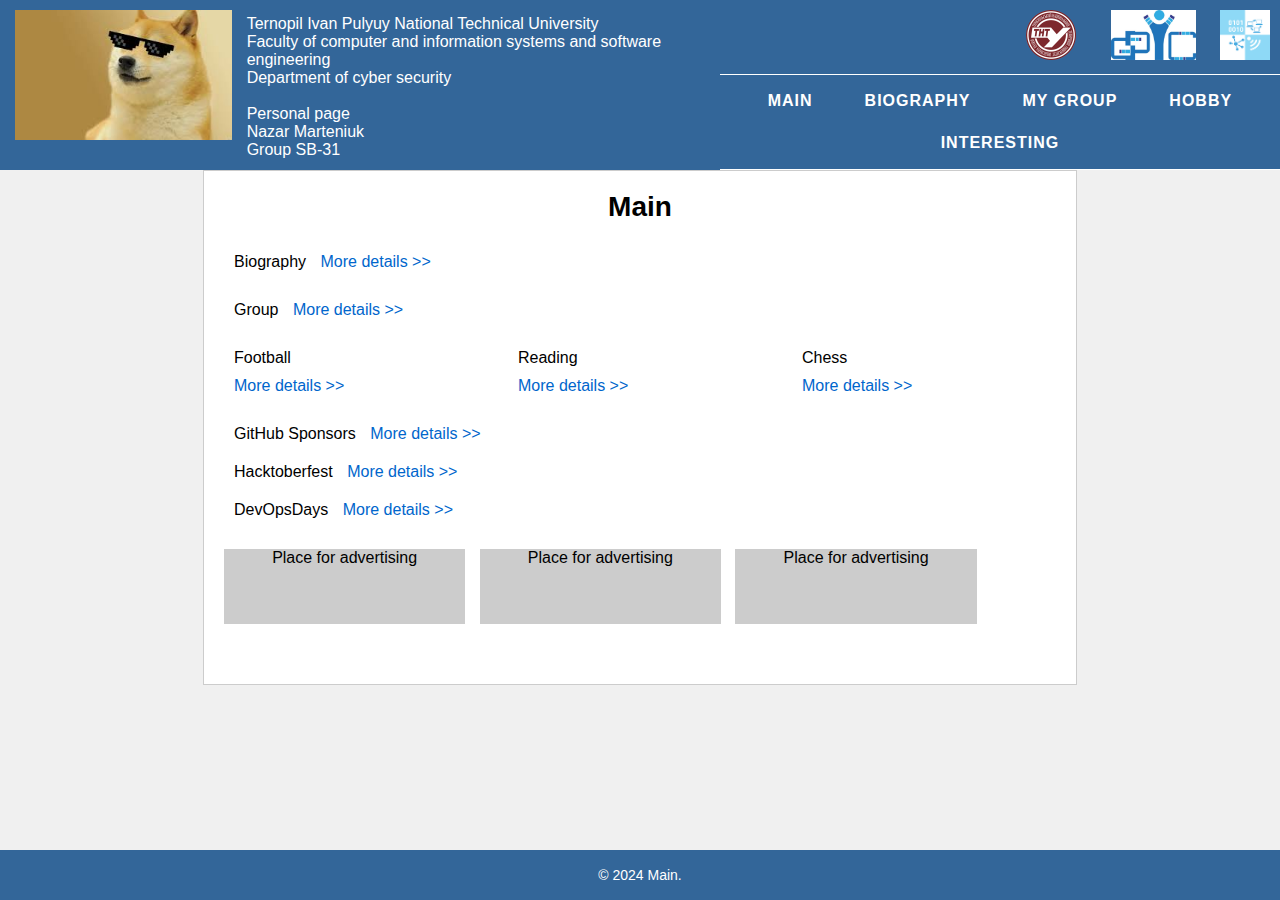
<file: index.html>
<!DOCTYPE html>
<html lang="en">
<head>
    <meta charset="UTF-8">
    <title>Main</title>
    <link rel="stylesheet" href="style.css">
    <script src="function.js"></script>
</head>
<body oncontextmenu="showCustomMenu(true,event.clientX, event.clientY); return false;" onclick="handleClick(event);">
    <header>
        <div class="cont">
            <div class="item item_1">
                <div class="profile">
                    <img src="img/profile.jpg" 
                    onmouseover='this.src="img/profile1.jpg"'
                    onmouseout='this.src="img/profile.jpg"' alt="Profile">
                </div>
            </div>

            <div class="item item_2">
                <p class="header-text">Ternopil Ivan Pulyuy National Technical University<br>Faculty of computer and information systems and software engineering<br>Department of cyber security<br><br>Personal page<br>Nazar Marteniuk<br>Group SB-31</p>            
            </div>

            <div class="item item_3">
                <div class="header-images">
                    <img src="img/TNTU_Logo.png" alt="Image 1">
                    <img src="img/FIS_Logo.jpg" alt="Image 2">
                    <img src="img/Kaf_Logo.jpg" alt="Image 3">
                </div>
                <div class="header-menu">
                    <ul>
                        <li><a href="index.html" class="btn">Main</a></li>
                        <li><a href="biography.html" class="btn">Biography</a></li>
                        <li><a href="group.html" class="btn">My group</a></li>
                        <li><a href="hobby.html" class="btn">Hobby</a></li>
                        <li><a href="interesting.html" class="btn">Interesting</a></li>
                    </ul>
                </div>
            </div>
        </div>
    </header>

    <div class="content-color">
        <div class="content">
            <h1>
                Main
            </h1>
            <div class="Biography">
                Biography
                <a href="biography.html">More details >></a>
            </div>
            <div class="Group">
                Group
                <a href="group.html">More details >></a>
            </div>
            <div class="hobby">
                <div>
                    Football
                    <a href="hobby.html">More details >></a>
                </div>
                <div>
                    Reading
                    <a href="hobby.html">More details >></a>
                </div>
                <div>
                    Chess
                    <a href="hobby.html">More details >></a>
                </div>

            </div>
            <div class="interes">
                <div>
                    GitHub Sponsors
                    <a href="interesting.html">More details >></a>
                </div>
                <div>
                    Hacktoberfest
                    <a href="interesting.html">More details >></a>
                </div>
                <div>
                    DevOpsDays
                    <a href="interesting.html">More details >></a>
                </div>
            </div>
            <!--
            <div class="informer">
                <iframe src="https://te.20minut.ua/" frameborder="0" scrolling="no" width="600" height="600"></iframe><br>
                <input type="text" id="myInput" onkeypress="return checkSymbol(event.keyCode)">
            </div>
            -->
            <div class="bottom-ads">
                <div class="ad-block">Place for advertising</div>
                <div class="ad-block">Place for advertising</div>
                <div class="ad-block">Place for advertising</div>
            </div>
        </div>
    </div>
        <footer>
            <p>© 2024 Main.</p>
        </footer>
</body>
<div id="custommenu" style="width: 250px; height: 80px;visibility: hidden;">
    <div style="background-Color: black; color: rgb(201, 0, 3); font-Size: 10pt;"
        onmouseover="this.style.border='1px solid black';" onmouseout="this.style.border='none';"
        onclick="doAction('copy');">
        Copy the content of the document
    </div>
    <div style="background-Color: black; color: rgb(201, 0, 3); font-Size: 10pt;"
        onmouseover="this.style.border='1px solid black';" onmouseout="this.style.border='none';"
        onclick="doAction('close');">
        Close the window
    </div>
    <div style="background-Color: black; color: rgb(201, 0, 3); font-Size: 10pt;"
        onmouseover="this.style.border='1px solid black';" onmouseout="this.style.border='none';"
        onclick="doAction('fontIncrease');">
        Increase font size
    </div>
    <div style="background-Color: black; color: rgb(201, 0, 3); font-Size: 10pt;"
        onmouseover="this.style.border='1px solid black';" onmouseout="this.style.border='none';"
        onclick="doAction('fontDecrease');">
        Reduce font size
    </div>
    <div style="background-Color: black; color: rgb(201, 0, 3); font-Size: 10pt;"
        onmouseover="this.style.border='1px solid black';" onmouseout="this.style.border='none';"
        onclick="doAction('changeBkg');">
        Change the background
    </div>
</div>
</html>
</file>
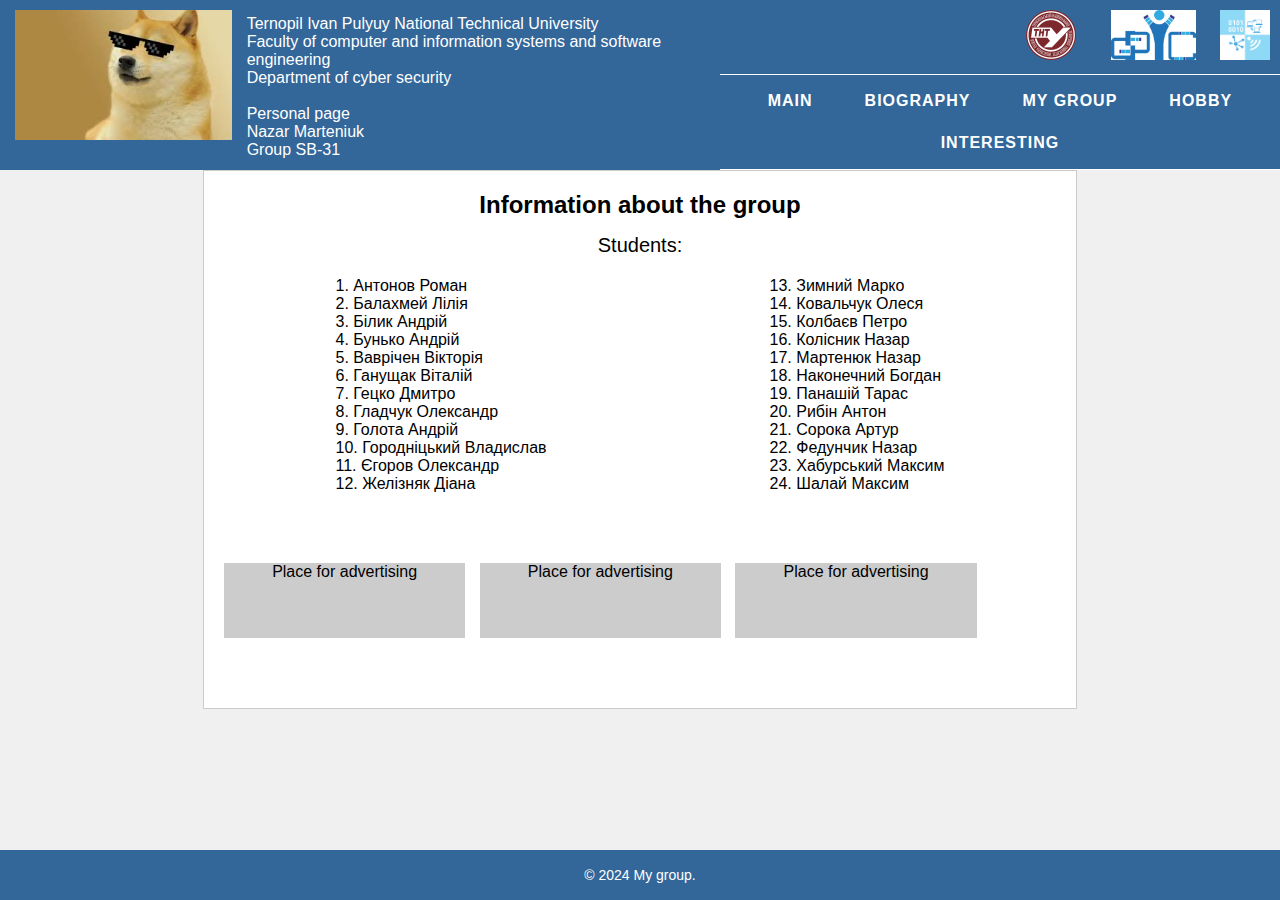
<file: group.html>
<!DOCTYPE html>
<html lang="en">
<head>
    <meta charset="UTF-8">
    <title>My group</title>
    <link rel="stylesheet" href="group_style.css">
    <script src="function.js"></script>
</head>
<body oncontextmenu="showCustomMenu(true,event.clientX, event.clientY); return false;" onclick="handleClick(event);">
    <header>
        <div class="cont">
            <div class="item item_1">
                <div class="profile">
                    <img src="img/profile.jpg" alt="Profile">
                </div>
            </div>

            <div class="item item_2">
                <p class="header-text">Ternopil Ivan Pulyuy National Technical University<br>Faculty of computer and information systems and software engineering<br>Department of cyber security<br><br>Personal page<br>Nazar Marteniuk<br>Group SB-31</p>
            </div>

            <div class="item item_3">
                <div class="header-images">
                    <img src="img/TNTU_Logo.png" alt="Image 1">
                    <img src="img/FIS_Logo.jpg" alt="Image 2">
                    <img src="img/Kaf_Logo.jpg" alt="Image 3">
                </div>
                <div class="header-menu">
                    <ul>
                        <li><a href="index.html" class="btn">Main</a></li>
                        <li><a href="biography.html" class="btn">Biography</a></li>
                        <li><a href="group.html" class="btn">My group</a></li>
                        <li><a href="hobby.html" class="btn">Hobby</a></li>
                        <li><a href="interesting.html" class="btn">Interesting</a></li>
                    </ul>
                </div>
            </div>
        </div>
    </header>
    <div class="content-color">
        <div class="content">
            <h2>Information about the group</h2>
            <p>Students:</p>
            <div style="display: flex; flex-wrap: wrap; justify-content: space-around;">
                <div style=" padding: 0 10px;">
                    <p1>1. Антонов Роман<br>2. Балахмей Лілія<br>3. Білик Андрій<br>4. Бунько Андрій<br>5. Ваврічен Вікторія<br>6. Ганущак Віталій<br>7. Гецко Дмитро<br>8. Гладчук Олександр<br>9. Голота Андрій<br>10. Городніцький Владислав<br>11. Єгоров Олександр<br>12. Желізняк Діана</p1>
                </div>
                <div style="padding: 0 10px;">
                    <p1>13. Зимний Марко<br>14. Ковальчук Олеся<br>15. Колбаєв Петро<br>16. Колісник Назар<br>17. Мартенюк Назар<br>18. Наконечний Богдан<br>19. Панашій Тарас<br>20. Рибін Антон<br>21. Сорока Артур<br>22. Федунчик Назар<br>23. Хабурський Максим<br>24. Шалай Максим</p1>
                </div>
            </div>
            <div class="informer">
                <script src="https://pogoda.meta.ua/informers/get/ukraine/ternopilska/ternopilskyi/ternopil/?count_days=1&current_weather=1&description=1&humidity=1&pressure=1&wind=1&extended_forecast=by_hours&theme=light&width=300&border_radius=16&background_color=%23FFFFFF&border_color=%23FFFFFF&main_color=%231C2130&additional_color=%23366682&divider_color=%233666821f&shadow=1&lang=ua&size=m"></script>
            </div>
            <div class="bottom-ads">
                <div class="ad-block">Place for advertising</div>
                <div class="ad-block">Place for advertising</div>
                <div class="ad-block">Place for advertising</div>
            </div>
        </div>
    </div>
        <footer>
            <p>© 2024 My group.</p>
        </footer>
</body>
<div id="custommenu" style="width: 250px; height: 80px;visibility: hidden;">
    <div style="background-Color: black; color: rgb(201, 0, 3); font-Size: 10pt;"
        onmouseover="this.style.border='1px solid black';" onmouseout="this.style.border='none';"
        onclick="doAction('copy');">
        Copy the content of the document
    </div>
    <div style="background-Color: black; color: rgb(201, 0, 3); font-Size: 10pt;"
        onmouseover="this.style.border='1px solid black';" onmouseout="this.style.border='none';"
        onclick="doAction('close');">
        Close the window
    </div>
    <div style="background-Color: black; color: rgb(201, 0, 3); font-Size: 10pt;"
        onmouseover="this.style.border='1px solid black';" onmouseout="this.style.border='none';"
        onclick="doAction('fontIncrease');">
        Increase font size
    </div>
    <div style="background-Color: black; color: rgb(201, 0, 3); font-Size: 10pt;"
        onmouseover="this.style.border='1px solid black';" onmouseout="this.style.border='none';"
        onclick="doAction('fontDecrease');">
        Reduce font size
    </div>
    <div style="background-Color: black; color: rgb(201, 0, 3); font-Size: 10pt;"
        onmouseover="this.style.border='1px solid black';" onmouseout="this.style.border='none';"
        onclick="doAction('changeBkg');">
        Change the background
    </div>
</div>
</html>
</file>
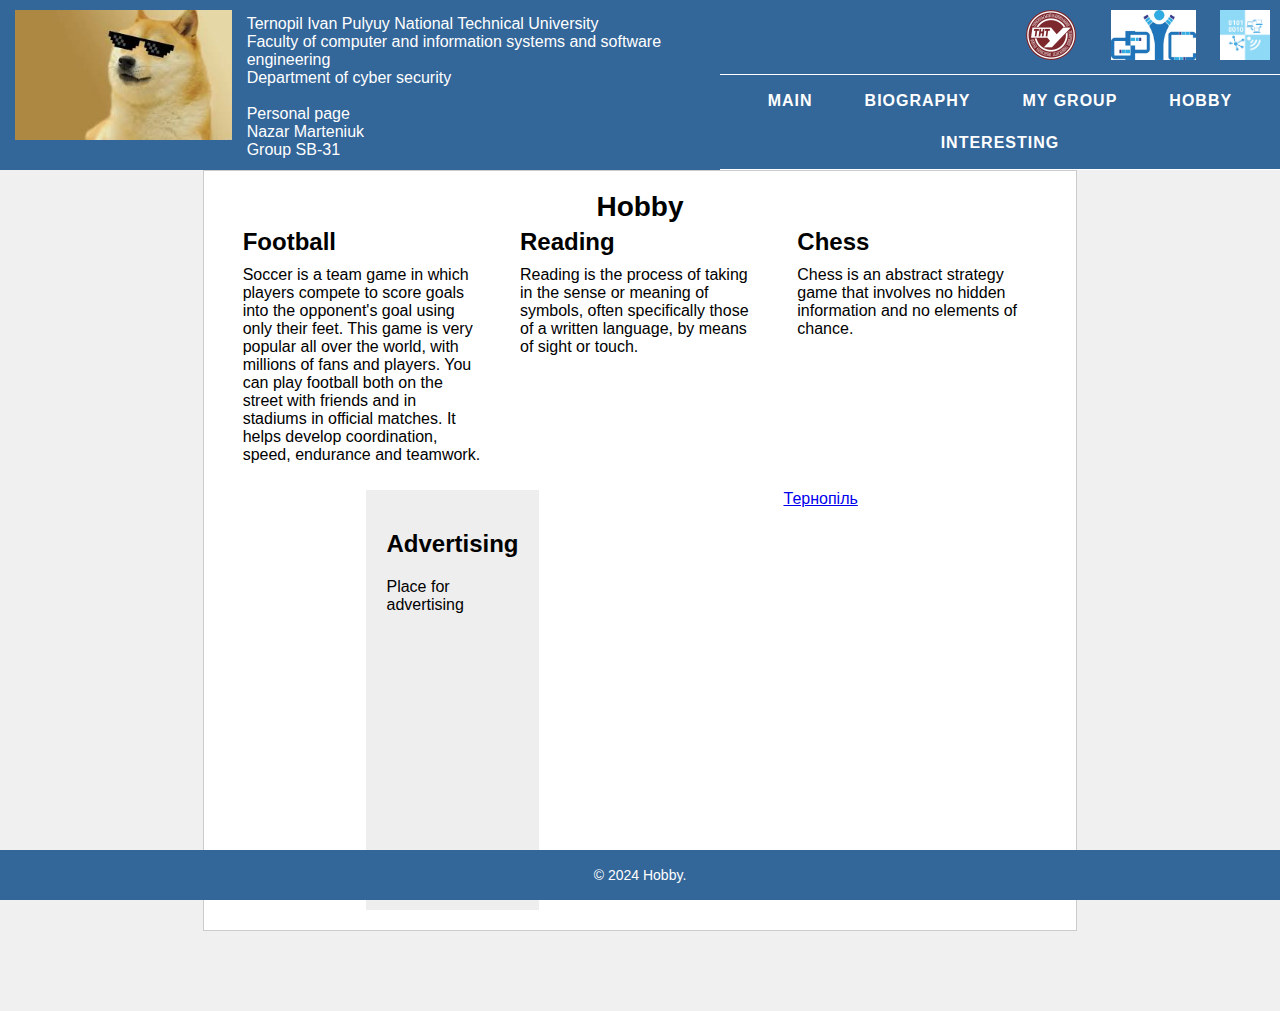
<file: hobby.html>
<!DOCTYPE html>
<html lang="en">
<head>
    <meta charset="UTF-8">
    <title>Hobby</title>
    <link rel="stylesheet" href="hobby_style.css">
    <script src="function.js"></script>
</head>
<body oncontextmenu="showCustomMenu(true,event.clientX, event.clientY); return false;" onclick="handleClick(event);">
    <header>
        <div class="cont">
            <div class="item item_1">
                <div class="profile">
                    <img src="img/profile.jpg" alt="Profile">
                </div>
            </div>

            <div class="item item_2">
                <p class="header-text">Ternopil Ivan Pulyuy National Technical University<br>Faculty of computer and information systems and software engineering<br>Department of cyber security<br><br>Personal page<br>Nazar Marteniuk<br>Group SB-31</p>
            </div>

            <div class="item item_3">
                <div class="header-images">
                    <img src="img/TNTU_Logo.png" alt="Image 1">
                    <img src="img/FIS_Logo.jpg" alt="Image 2">
                    <img src="img/Kaf_Logo.jpg" alt="Image 3">
                </div>
                <div class="header-menu">
                    <ul>
                        <li><a href="index.html" class="btn">Main</a></li>
                        <li><a href="biography.html" class="btn">Biography</a></li>
                        <li><a href="group.html" class="btn">My group</a></li>
                        <li><a href="hobby.html" class="btn">Hobby</a></li>
                        <li><a href="interesting.html" class="btn">Interesting</a></li>
                    </ul>
                </div>
            </div>
        </div>
    </header>
    <div class="content-color">
        <div class="content">
            <h1>Hobby</h1>
            <div class="container">
                <div class="column">
                    <h2>Football</h2>
                    <p>
                        Soccer is a team game in which players compete to score goals into the opponent's goal using only their
                        feet. This game
                        is very popular all over the world, with millions of fans and players. You can play football both on the
                        street with
                        friends and in stadiums in official matches. It helps develop coordination, speed, endurance and
                        teamwork.
                    </p>
                </div>
                <div class="column">
                    <h2>Reading</h2>
                    <p>
                        Reading is the process of taking in the sense or meaning of symbols, often specifically those of a
                        written language, by
                        means of sight or touch.
                    </p>
                </div>
                <div class="column">
                    <h2>Chess</h2>
                    <p>Chess is an abstract strategy game that involves no hidden information and no elements of chance.</p>
                </div>
                <div class="advertisement">
                    <h2>Advertising</h2>
                    <p>Place for advertising</p>
                </div>
                <div class="informer">
                    <script type="text/javascript">var css_file = document.createElement("link"); css_file.setAttribute("rel", "stylesheet"); css_file.setAttribute("type", "text/css"); css_file.setAttribute("href", "https://s.bookcdn.com//css/cl/bw-cl-150x100t.css?v=0.0.1"); document.getElementsByTagName("head")[0].appendChild(css_file);</script> <div id="tw_8_127319387"><div style="width:150px; height:100px; margin: 0 auto;"><a href="https://hotelmix.com.ua/time/ternopil-53963">Тернопіль</a><br /></div></div>
                    <script type="text/javascript">function setWidgetData_127319387(data) { if (typeof (data) != 'undefined' && data.results.length > 0) { for (var i = 0; i < data.results.length; ++i) { var objMainBlock = ''; var params = data.results[i]; objMainBlock = document.getElementById('tw_' + params.widget_type + '_' + params.widget_id); if (objMainBlock !== null) objMainBlock.innerHTML = params.html_code; } } } var clock_timer_127319387 = -1; widgetSrc = "https://widgets.booked.net/time/info?ver=2;domid=966;type=8;id=127319387;scode=45766;city_id=53963;wlangid=29;mode=1;details=0;background=rgba(0,0,0,0.6);border_color=ffffff;color=ffffff;add_background=ffffff;add_color=ffffff;head_color=ffffff;border=0;transparent=1"; var widgetUrl = location.href; widgetSrc += '&ref=' + widgetUrl; var wstrackId = ""; if (wstrackId) { widgetSrc += ';wstrackId=' + wstrackId + ';' } var timeBookedScript = document.createElement("script"); timeBookedScript.setAttribute("type", "text/javascript"); timeBookedScript.src = widgetSrc; document.body.appendChild(timeBookedScript);</script>
                </div>
            </div>
        </div>
    </div>
        <footer>
            <p>© 2024 Hobby.</p>
        </footer>
</body>
<div id="custommenu" style="width: 250px; height: 80px;visibility: hidden;">
    <div style="background-Color: black; color: rgb(201, 0, 3); font-Size: 10pt;"
        onmouseover="this.style.border='1px solid black';" onmouseout="this.style.border='none';"
        onclick="doAction('copy');">
        Copy the content of the document
    </div>
    <div style="background-Color: black; color: rgb(201, 0, 3); font-Size: 10pt;"
        onmouseover="this.style.border='1px solid black';" onmouseout="this.style.border='none';"
        onclick="doAction('close');">
        Close the window
    </div>
    <div style="background-Color: black; color: rgb(201, 0, 3); font-Size: 10pt;"
        onmouseover="this.style.border='1px solid black';" onmouseout="this.style.border='none';"
        onclick="doAction('fontIncrease');">
        Increase font size
    </div>
    <div style="background-Color: black; color: rgb(201, 0, 3); font-Size: 10pt;"
        onmouseover="this.style.border='1px solid black';" onmouseout="this.style.border='none';"
        onclick="doAction('fontDecrease');">
        Reduce font size
    </div>
    <div style="background-Color: black; color: rgb(201, 0, 3); font-Size: 10pt;"
        onmouseover="this.style.border='1px solid black';" onmouseout="this.style.border='none';"
        onclick="doAction('changeBkg');">
        Change the background
    </div>
</div>
</html>
</file>
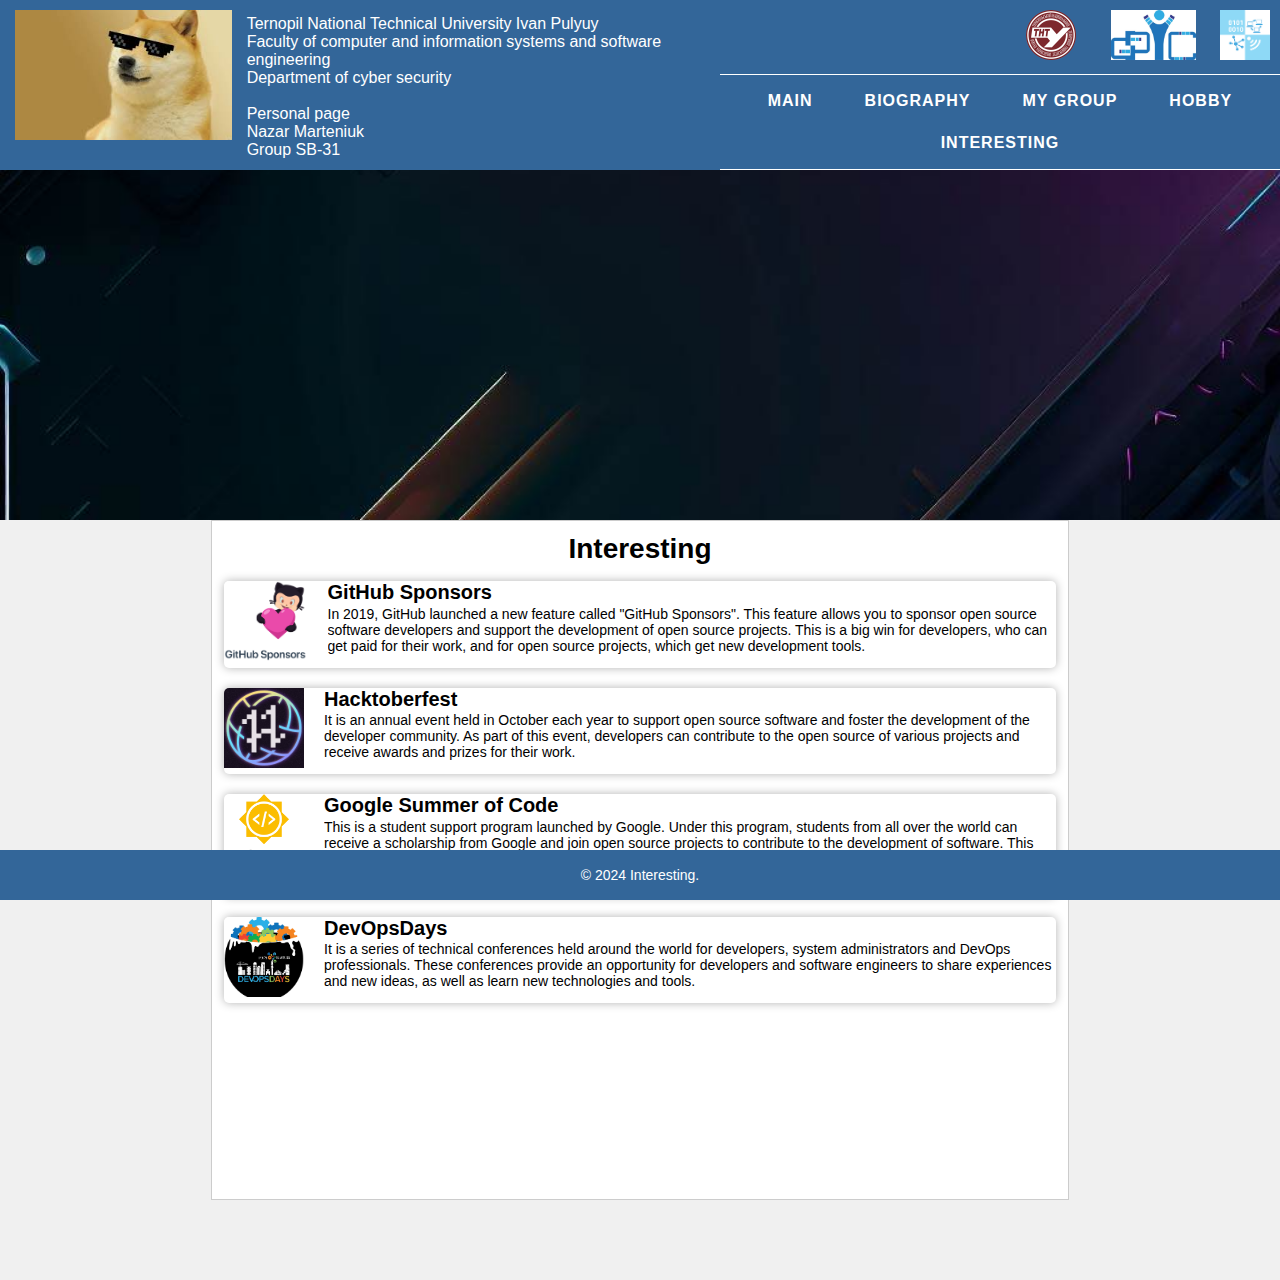
<file: interesting.html>
<!DOCTYPE html>
<html lang="en">

<head>
    <meta charset="UTF-8">
    <title>Interesting</title>
    <link rel="stylesheet" href="interesting_style.css">
    <script src="function.js"></script>
</head>

<body oncontextmenu="showCustomMenu(true,event.clientX, event.clientY); return false;" onclick="handleClick(event);">
    <header>
        <div class="cont">
            <div class="item item_1">
                <div class="profile">
                    <img src="img/profile.jpg" alt="Profile">
                </div>
            </div>

            <div class="item item_2">
                <p class="header-text">
                    Ternopil National Technical University Ivan Pulyuy<br>Faculty of computer and
                    information systems
                    and software engineering<br>Department of cyber security<br><br>Personal page<br>Nazar
                    Marteniuk<br>Group SB-31
                </p>
            </div>

            <div class="item item_3">
                <div class="header-images">
                    <img src="img/TNTU_Logo.png" alt="Image 1">
                    <img src="img/FIS_Logo.jpg" alt="Image 2">
                    <img src="img/Kaf_Logo.jpg" alt="Image 3">
                </div>
                <div class="header-menu">
                    <ul>
                        <li><a href="index.html" class="btn">Main</a></li>
                        <li><a href="biography.html" class="btn">Biography</a></li>
                        <li><a href="group.html" class="btn">My group</a></li>
                        <li><a href="hobby.html" class="btn">Hobby</a></li>
                        <li><a href="interesting.html" class="btn">Interesting</a></li>
                    </ul>
                </div>
            </div>
        </div>
    </header>
    <div class="banner">
        <img src="img/OIG.axRTuh.jpg" alt="Background Image" class="bg-image">
        <div class="banner-text">
            <h1 class="animated-text">New technologies change our lives every day. Join the IT community to learn about the latest trends and innovations.</h1>
            <h2 class="animated-text">The speed of development of the IT industry is extremely high. Learn new technologies and improve your skills to keep up with today's job market demands.</h2>
            <h3 class="animated-text">IT is a field with endless possibilities. Software development, data analysis, cyber security and much more - choose your industry and grow with us.</h3>
        </div>
        <img src="img/toText1.png" alt="Image 1" class="animated-image1">
        <img src="img/toText2.png" alt="Image 2" class="animated-image2">
        <img src="img/toText3.png" alt="Image 3" class="animated-image3">
    </div>
    <div class="content-color">
        <div class="content">
            <h1>Interesting</h1>
            <ul class="info">
                <li class="article">
                    <img src="img/1.png" class="article-image">
                    <div class="article-content">
                        <h2>GitHub Sponsors</h2>
                        <p>
                            In 2019, GitHub launched a new feature called "GitHub Sponsors". This feature allows you to
                            sponsor open source software
                            developers and support the development of open source projects. This is a big win for
                            developers, who can get paid for
                            their work, and for open source projects, which get new development tools.
                        </p>
                    </div>
                </li>
                <li class="article">
                    <img src="img/2.jpg" class="article-image">
                    <div class="article-content">
                        <h2>Hacktoberfest</h2>
                        <p>
                            It is an annual event held in October each year to support open source software and foster the
                            development of the
                            developer community. As part of this event, developers can contribute to the open source of
                            various projects and receive
                            awards and prizes for their work.
                        </p>
                    </div>
                </li>
                <li class="article">
                    <img src="img/3.png" class="article-image">
                    <div class="article-content">
                        <h2>Google Summer of Code</h2>
                        <p>
                            This is a student support program launched by Google. Under this program, students from all over
                            the world can receive a
                            scholarship from Google and join open source projects to contribute to the development of
                            software. This gives students
                            the opportunity to gain experience in real projects and interact with other developers, as well
                            as gain useful skills
                            and knowledge in software engineering.
                        </p>
                    </div>
                </li>
                <li class="article">
                    <img src="img/4.png" class="article-image">
                    <div class="article-content">
                        <h2>DevOpsDays</h2>
                        <p>
                            It is a series of technical conferences held around the world for developers, system
                            administrators and DevOps
                            professionals. These conferences provide an opportunity for developers and software engineers to
                            share experiences and
                            new ideas, as well as learn new technologies and tools.
                        </p>
                    </div>
                </li>
            </ul>
            <div class="informer">
                <div id="minfin-informer-m1Fn-region"><iframe width="275" height="120" frameborder="0" src="https://informer.minfin.com.ua/ua/gen/region/35/?color=yellow" vspace="0" scrolling="no" hspace="0" allowtransparency="true" style="width:275px;height:120px;overflow:hidden;"></iframe></div>
                <script>var iframe = '<ifra' + 'me width="275" height="120" fram' + 'eborder="0" src="https://informer.minfin.com.ua/ua/gen/region/35/?color=yellow" vspace="0" scrolling="no" hspace="0" allowtransparency="true"style="width:275px;height:120px;ove' + 'rflow:hidden;"></iframe>'; var cl = 'minfin-informer-m1Fn-region'; document.getElementById(cl).innerHTML = iframe;</script>
                <noscript><img src="https://informer.minfin.com.ua/gen/img.png" width="1" height="1" alt="minfin.com.ua: курси валют" title="Exchange rate on the market" border="0" /></noscript>
            </div>
        </div>
    </div>
    <footer>
        <p>© 2024 Interesting.</p>
    </footer>
</body>
<div id="custommenu" style="width: 250px; height: 80px;visibility: hidden;">
    <div style="background-Color: black; color: rgb(201, 0, 3); font-Size: 10pt;"
         onmouseover="this.style.border='1px solid black';" onmouseout="this.style.border='none';"
         onclick="doAction('copy');">
        Copy the content of the document
    </div>
    <div style="background-Color: black; color: rgb(201, 0, 3); font-Size: 10pt;"
         onmouseover="this.style.border='1px solid black';" onmouseout="this.style.border='none';"
         onclick="doAction('close');">
        Close the window
    </div>
    <div style="background-Color: black; color: rgb(201, 0, 3); font-Size: 10pt;"
         onmouseover="this.style.border='1px solid black';" onmouseout="this.style.border='none';"
         onclick="doAction('fontIncrease');">
        Increase font size
    </div>
    <div style="background-Color: black; color: rgb(201, 0, 3); font-Size: 10pt;"
         onmouseover="this.style.border='1px solid black';" onmouseout="this.style.border='none';"
         onclick="doAction('fontDecrease');">
        Reduce font size
    </div>
    <div style="background-Color: black; color: rgb(201, 0, 3); font-Size: 10pt;"
         onmouseover="this.style.border='1px solid black';" onmouseout="this.style.border='none';"
         onclick="doAction('changeBkg');">
        Change the background
    </div>
</div>
</html>
</file>
<file: style.css>
body {
    background-color: #f0f0f0;
    font-family: Arial, sans-serif;
    margin: 0;
    padding: 0;
}

.cont{
    grid-template-columns: auto auto auto;
    display: grid;
    background-color: #336699;
    color: #fff;
}

.item{
}
.item_1{
}
.item_2{
}
.item_3{
}

.profile img {
    height: 130px;
    margin: 10px 15px;
    
}

.header-text {
    font-size: 16px;
    margin: 15px 0 0 0;
    padding: 0 0 0 0px;
    float: left;
}

.header-images {
    margin: 10px 0 0 0;
    text-align: right;
}

.header-images img {
    height: 50px;
    margin: 0 10px;
}

.header-menu {
    margin-top: 10px;
}

.header-menu ul {
    list-style-type: none;
    margin: 0;
    padding: 0;
    overflow: hidden;
}

.header-menu li {
    float: left;
}

.header-menu li a {
    display: block;
    color: #fff;
    text-align: center;
    padding: 12px 16px;
    text-decoration: none;
}

.header-menu li a:hover {
    background-color: #123456;
}

.header-images img:first-child {
    margin-right: 20px;
}

.header-images img:last-child {
    margin-right: 20;
}

.header-menu ul {
    display: flex;
    flex-wrap: wrap;
    justify-content: center;
    align-items: center;
    font-size: 16px;
    font-weight: bold;
    text-transform: uppercase;
    letter-spacing: 1px;
    border-top: 1px solid #fff;
    border-bottom: 1px solid #fff;
    padding: 5px 0;
}

.header-menu li {
    margin: 0 10px;
}

.header-menu li a:hover {
    border-bottom: 2px solid #fff;
}

.content {
    background-color: #fff;
    width: 65%;
    height: auto;
    margin: 0px auto 0;
    bottom: 0px;
    padding: 20px;
    border: 1px solid #ccc;
}

h1 {
    font-size: 28px;
    margin-top: 0;
    text-align: center;
}

a {
  text-decoration: none;
  color: #0066cc;
}

a:hover {
  text-decoration: underline;
}

.Biography {
  margin-top: 30px;
  margin-left: 10px;
}

.Biography a {
  margin-left: 10px;
}

.Group {
  margin-top: 30px;
  margin-left: 10px;
}

.Group a {
  margin-left: 10px;
}

.hobby {
  display: flex;
  flex-wrap: wrap;
  margin-top: 20px;
}

.hobby > div {
  flex: 1;
  padding: 10px;
}

.hobby > div:not(:last-child) {
  margin-right: 20px;
}

.hobby > div a {
  
  display: block;
  margin-top: 10px;
}

.interes {
  margin-top: 20px;
  margin-left: 10px;
}

.interes > div {
  margin-bottom: 20px;
}

.interes > div a {
  margin-left: 10px;
}

.ad-block{
  display: inline-block;
  text-align: center;
  width: 29%;
  height: 75px;
  background-color: #ccc;
  margin-top: 10px;
  margin-right: 10px;
  margin-bottom: 40px;
}

.informer{
    text-align: center;
}

footer {
    background-color: #336699;
    color: #fff;
    height: 50px;
    width: 100%;
    position: fixed;
    bottom: 0;
    left: 0;
}

footer p {
    font-size: 14px;
    text-align: center;
    line-height: 50px;
    margin: 0;
    padding: 0;
}

@media screen and (max-width: 767px){
    .profile img {
    height: 80px;
    }
    .header-images img {
    height: 30px;
    }
    .content{
        margin-bottom: 60px;
    }
}
</file>
<file: group_style.css>
body {
    background-color: #f0f0f0;
    font-family: Arial, sans-serif;
    margin: 0;
    padding: 0;
}

.cont{
    grid-template-columns: auto auto auto;
    display: grid;
    background-color: #336699;
    color: #fff;
}

.item{
}
.item_1{
}
.item_2{
}
.item_3{
}

.profile img {
    height: 130px;
    margin: 10px 15px;
}

.header-text {
    font-size: 16px;
    margin: 15px 0 0 0;
    padding: 0 0 0 0px;
    float: left;
}

.header-images {
    margin: 10px 0 0 0;
    text-align: right;
}

.header-images img {
    height: 50px;
    margin: 0 10px;
}

.header-menu {
    margin-top: 10px;
}

.header-menu ul {
    list-style-type: none;
    margin: 0;
    padding: 0;
    overflow: hidden;
}

.header-menu li {
    float: left;
}

.header-menu li a {
    display: block;
    color: #fff;
    text-align: center;
    padding: 12px 16px;
    text-decoration: none;
}

.header-menu li a:hover {
    background-color: #123456;
}

.header-images img:first-child {
    margin-right: 20px;
}

.header-images img:last-child {
    margin-right: 20;
}

.header-menu ul {
    display: flex;
    flex-wrap: wrap;
    justify-content: center;
    align-items: center;
    font-size: 16px;
    font-weight: bold;
    text-transform: uppercase;
    letter-spacing: 1px;
    border-top: 1px solid #fff;
    border-bottom: 1px solid #fff;
    padding: 5px 0;
}

.header-menu li {
    margin: 0 10px;
}

.header-menu li a:hover {
    border-bottom: 2px solid #fff;
}

.content {
    background-color: #fff;
    width: 65%;
    margin: 0px auto 0;
    padding: 20px;
    border: 1px solid #ccc;
}

.content h2 {
    text-align: center;
    margin: 0;
}

.content p {
    margin-top: 15px;
    font-size: 20px;
    text-align: center;
    overflow: auto;
}

.ad-block{
    display: inline-block;
    text-align: center;
    width: 29%;
    height: 75px;
    background-color: #ccc;
    margin-top: 50px;
    margin-right: 10px;
    margin-bottom: 50px;
}

.informer{
    display: grid;
    margin-top: 20px;
    justify-content: center;
}

footer {
    background-color: #336699;
    color: #fff;
    height: 50px;
    width: 100%;
    position: fixed;
    bottom: 0;
    left: 0;
}

footer p {
    font-size: 14px;
    text-align: center;
    line-height: 50px;
    margin: 0;
    padding: 0;
}

@media screen and (max-width: 767px){
    .profile img {
    height: 80px;
    }
    .header-images img {
    height: 30px;
    }
    .content{
    margin-bottom: 55px;
    }    
}
</file>
<file: hobby_style.css>
body {
    background-color: #f0f0f0;
    font-family: Arial, sans-serif;
    margin: 0;
    padding: 0;
}

.cont{
    grid-template-columns: auto auto auto;
    display: grid;
    background-color: #336699;
    color: #fff;
}

.item{
}
.item_1{
}
.item_2{
}
.item_3{
}

.profile img {
    height: 130px;
    margin: 10px 15px;
    
}

.header-text {
    font-size: 16px;
    margin: 15px 0 0 0;
    padding: 0 0 0 0px;
    float: left;
}

.header-images {
    margin: 10px 0 0 0;
    text-align: right;
}

.header-images img {
    height: 50px;
    margin: 0 10px;
}

.header-menu {
    margin-top: 10px;
}

.header-menu ul {
    list-style-type: none;
    margin: 0;
    padding: 0;
    overflow: hidden;
}

.header-menu li {
    float: left;
}

.header-menu li a {
    display: block;
    color: #fff;
    text-align: center;
    padding: 12px 16px;
    text-decoration: none;
}

.header-menu li a:hover {
    background-color: #123456;
}

.header-images img:first-child {
    margin-right: 20px;
}

.header-images img:last-child {
    margin-right: 20;
}

.header-menu ul {
    display: flex;
    flex-wrap: wrap;
    justify-content: center;
    align-items: center;
    font-size: 16px;
    font-weight: bold;
    text-transform: uppercase;
    letter-spacing: 1px;
    border-top: 1px solid #fff;
    border-bottom: 1px solid #fff;
    padding: 5px 0;
}

.header-menu li {
    margin: 0 10px;
}

.header-menu li a:hover {
    border-bottom: 2px solid #fff;
}

.content {
    background-color: #fff;
    width: 65%;
    margin: 0px auto 0;
    padding: 20px;
    border: 1px solid #ccc;
}

.content h1 {
    font-size: 28px;
    text-align: center;
    margin: 0;
}

.column h2{
    font-size: 24px;
    margin-top: -5px;
}

.column p{
    font-size: 16px;
    margin-top: -10px;
}

.container {
    display: flex;
    flex-wrap: wrap;
    justify-content: space-around;
}

.column {
    width: 240px;
    padding: 10px;
}

.advertisement {
    background-color: #eee;
    height: 380px;
    flex-basis: 13%;
    margin-left: 20px;
    padding: 20px;
}

.informer{
    margin-bottom: 30px;
}

footer {
    background-color: #336699;
    color: #fff;
    height: 50px;
    width: 100%;
    position: fixed;
    bottom: 0;
    left: 0;
}

footer p {
    font-size: 14px;
    text-align: center;
    line-height: 50px;
    margin: 0;
    padding: 0;
}

@media screen and (max-width: 767px){
    .profile img {
    height: 80px;
    }
    .header-images img {
    height: 30px;
    }
    .advertisement {
    height: 170px;
    flex-basis: 65%;
    margin-left: 10px;
    }
    .content{
    margin-bottom: 55px;
    } 
}
</file>
<file: interesting_style.css>
body {
    background-color: #f0f0f0;
    font-family: Arial, sans-serif;
    margin: 0;
    padding: 0;
}

.cont{
    grid-template-columns: auto auto auto;
    display: grid;
    background-color: #336699;
    color: #fff;
}

.item{
}
.item_1{
}
.item_2{
}
.item_3{
}

.profile img {
    height: 130px;
    margin: 10px 15px;
    
}

.header-text {
    font-size: 16px;
    margin: 15px 0 0 0;
    padding: 0 0 0 0px;
    float: left;
}

.header-images {
    margin: 10px 0 0 0;
    text-align: right;
}

.header-images img {
    height: 50px;
    margin: 0 10px;
}

.header-menu {
    margin-top: 10px;
}

.header-menu ul {
    list-style-type: none;
    margin: 0;
    padding: 0;
    overflow: hidden;
}

.header-menu li {
    float: left;
}

.header-menu li a {
    display: block;
    color: #fff;
    text-align: center;
    padding: 12px 16px;
    text-decoration: none;
}

.header-menu li a:hover {
    background-color: #123456;
}

.header-images img:first-child {
    margin-right: 20px;
}

.header-images img:last-child {
    margin-right: 20;
}

.header-menu ul {
    display: flex;
    flex-wrap: wrap;
    justify-content: center;
    align-items: center;
    font-size: 16px;
    font-weight: bold;
    text-transform: uppercase;
    letter-spacing: 1px;
    border-top: 1px solid #fff;
    border-bottom: 1px solid #fff;
    padding: 5px 0;
}

.header-menu li {
    margin: 0 10px;
}

.header-menu li a:hover {
    border-bottom: 2px solid #fff;
}

.banner {
  position: relative;
  width: 100%;
  height: 350px;
  overflow: hidden;
}

.bg-image {
  position: absolute;
  top: 0;
  left: 0;
  width: 100%;
  height: 100%;
  object-fit: cover;
}

.banner-text {
  position: absolute;
  top: 130px;
  left: 50%;
  transform: translate(-50%, -50%);
  text-align: center;
}

.animated-text {
  font-size: 16px;
  font-weight: bold;
  color: white;
  opacity: 0;
  animation-name: fade-in;
  animation-duration: 3s;
  animation-delay: 1s;
  animation-fill-mode: forwards;
}

.animated-image1 {
  position: absolute;
  top: 5%;
  left: 4%;
  width: 15%;
  opacity: 0;
  animation-name: slide-in-left;
  animation-duration: 2s;
  animation-delay: 1s;
  animation-fill-mode: forwards;
}

.animated-image2 {
  position: absolute;
  top: 22%;
  right: 7%;
  width: 15%;
  opacity: 0;
  animation-name: slide-in-right;
  animation-duration: 2s;
  animation-delay: 1s;
  animation-fill-mode: forwards;
}

.animated-image3 {
  position: absolute;
  bottom: 3%;
  left: 45%;
  transform: translateX(-50%);
  width: 250px;
  opacity: 0;
  animation-name: slide-in-bottom;
  animation-duration: 2s;
  animation-delay: 1s;
  animation-fill-mode: forwards;
}

@keyframes fade-in {
  0% {
    opacity: 0;
  }
  100% {
    opacity: 1;
  }
}

@keyframes slide-in-left {
  0% {
    opacity: 0;
    transform: translateX(-100%);
  }
  100% {
    opacity: 1;
    transform: translateX(0);
  }
}

@keyframes slide-in-right {
  0% {
    opacity: 0;
    transform: translateX(100%);
  }
  100% {
    opacity: 1;
    transform: translateX(0);
  }
}

@keyframes slide-in-bottom {
    0% {
        opacity: 0;
        transform: translateY(100%);
    }
    100% {
        opacity: 1;
        transform: translateY(0);
    }
}

.content {
    background-color: #fff;
    width: 65%;
    margin: 0px auto 0;
    padding: 12px;
    border: 1px solid #ccc;
}

.content h1 {
    text-align: center;
    font-size: 28px;
    margin: 0;
}

.info {
    list-style: none;
    padding: 0;
}   

.article {
    margin-bottom: 20px;
    box-shadow: 0 0 10px rgba(0, 0, 0, 0.3);
    border-radius: 5px;
    overflow: hidden;
}

.article img {
    height: 80px;
    float: left;
    margin-right: 20px;
}

.article-content {
    overflow: hidden;
}

.article-content h2 {
    font-size: 20px;
    margin-top: 0;
}

.article-content p{
    font-size: 14px;
    margin-top: -15px;
}

.informer{
    text-align: center;
    margin-bottom: 40px;
}

footer {
    background-color: #336699;
    color: #fff;
    height: 50px;
    width: 100%;
    position: fixed;
    bottom: 0;
    left: 0;
}

footer p {
    font-size: 14px;
    text-align: center;
    line-height: 50px;
    margin: 0;
    padding: 0;
}

@media screen and (max-width: 768px){
    .profile img {
        height: 80px;
    }
    .header-images img {
        height: 30px;
    }
    .banner {
        height: 275px;
    }
    .banner-text {
        top: 100px;
    }
    .animated-text {
        font-size: 11px;
    }
    .animated-image1 {
        width: 100px;
    }
    .animated-image2 {
        width: 100px;
        right: 3%;
    }
    .animated-image3 {
        width: 170px;
        bottom: 3%;
    }
}

@media screen and (max-width: 480px){
    .profile img {
    height: 65px;
    }
    .header-images img {
        height: 25px;
    }
    .header-text{
        font-size: 14px;
    }
    .header-menu ul{
        font-size: 14px;
    }
    .header-menu li a {
        padding: 8px 16px;
    }
    .banner {
        height: 205px;
    }
    .banner-text{
        top: 80px;
    }
    .animated-text {
        font-size: 9px;
    }
    .animated-image1 {
        width: 80px;
    }
    .animated-image2 {
        width: 80px;
        right: 3%;
    }
    .animated-image3 {
        width: 130px;
        bottom: 3%;
    }
    .content h1{
        font-size: 24px;
    }
    .article-content h2 {
        font-size: 18px;
    }
    .article-content p{
        font-size: 12px;
    }
}
</file>
